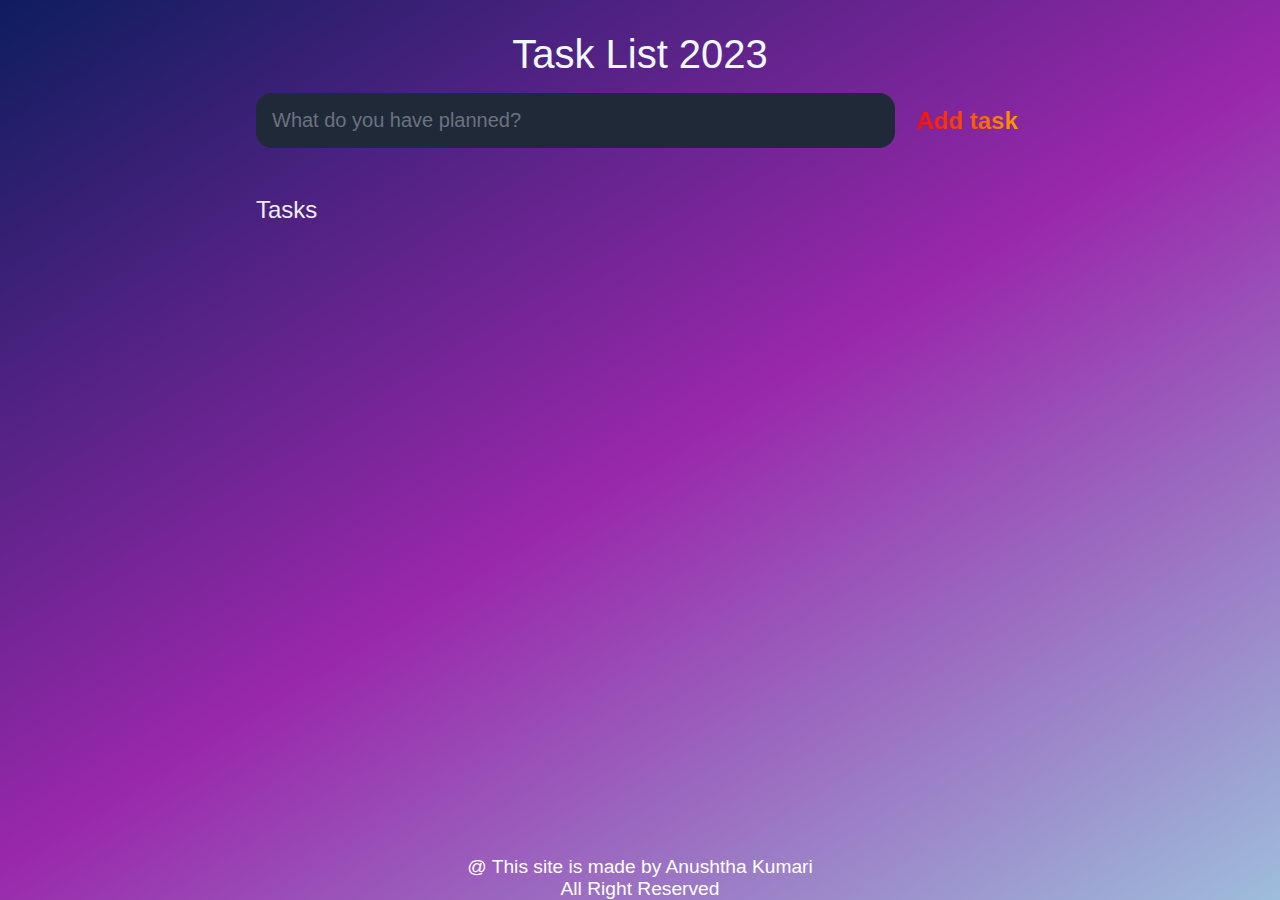
<file: ToDo/index.html>
<!DOCTYPE html>
<html lang="en">
<head>
	<meta charset="UTF-8">
	<meta http-equiv="X-UA-Compatible" content="IE=edge">
	<meta name="viewport" content="width=device-width, initial-scale=1.0">
	<title>Task List 2021</title>

	<link rel="stylesheet" href="main.css" />
</head>
<body>
	
	<header>
		<h1>Task List 2023</h1>
		<form id="new-task-form">
			<input 
				type="text" 
				name="new-task-input" 
				id="new-task-input" 
				placeholder="What do you have planned?" />
			<input 
				type="submit"
				id="new-task-submit" 
				value="Add task" />
		</form>
	</header>
	<main>
		<section class="task-list">
			<h2>Tasks</h2>

			<div id="tasks">

				<!-- <div class="task">
					<div class="content">
						<input 
							type="text" 
							class="text" 
							value="A new task"
							readonly>
					</div>
					<div class="actions">
						<button class="edit">Edit</button>
						<button class="delete">Delete</button>
					</div>
				</div> -->

			</div>
		</section>
	</main>
    <footer class="footer">
        <p>@ This site is made by Anushtha Kumari </p>
        <p>All Right Reserved</p>
    </footer>

	<script src="main.js"></script>
</body>
</html>
</file>
<file: ToDo/main.css>
:root {
	--dark: #374151;
	--darker: #1F2937;
	--darkest: #111827;
	--grey: #6B7280;
	--pink: #EC4899;
	--purple: #8B5CF6;
	--light: #EEE;
}

* {
	margin: 0;
	box-sizing: border-box;
	font-family: "Fira sans", sans-serif;
}

body {
	display: flex;
	flex-direction: column;
	min-height: 100vh;
	color: #FFF;
	/* background-color: var(--dark); */
    background: rgb(158,189,219);
background: linear-gradient(328deg, rgba(158,189,219,1) 0%, rgba(153,40,171,1) 49%, rgba(14,29,94,1) 100%);
}

header {
	padding: 2rem 1rem;
	max-width: 800px;
	width: 100%;
	margin: 0 auto;
}

header h1{ 
	font-size: 2.5rem;
	font-weight: 300;
	color: aliceblue;
	margin-bottom: 1rem;
    text-align: center;
}

#new-task-form {
	display: flex;;
}

input, button {
	appearance: none;
	border: none;
	outline: none;
	background: none;
}

#new-task-input {
	flex: 1 1 0%;
	background-color: var(--darker);
	padding: 1rem;
	border-radius: 1rem;
	margin-right: 1rem;
	color: var(--light);
	font-size: 1.25rem;
}

#new-task-input::placeholder {
	color: var(--grey);
}

#new-task-submit {
	color: var(--pink);
	font-size: 1.5rem;
	font-weight: 700;
	background-image: linear-gradient(to left, orange, red);
	-webkit-background-clip: text;
	-webkit-text-fill-color: transparent;
	cursor: pointer;
	transition: 0.4s;
}

#new-task-submit:hover {
	opacity: 0.8;
}

#new-task-submit:active {
	opacity: 0.6;
}

main {
	flex: 1 1 0%;
	max-width: 800px;
	width: 100%;
	margin: 0 auto;
}

.task-list {
	padding: 1rem;
}

.task-list h2 {
	font-size: 1.5rem;
	font-weight: 300;
	color: var(--light);
	margin-bottom: 1rem;
}

#tasks .task {
	display: flex;
	justify-content: space-between;
	background-color: var(--darkest);
	padding: 1rem;
	border-radius: 1rem;
	margin-bottom: 1rem;
}

.task .content {
	flex: 1 1 0%;
}

.task .content .text {
	color: var(--light);
	font-size: 1.125rem;
	width: 100%;
	display: block;
	transition: 0.4s;
}

.task .content .text:not(:read-only) {
	color: var(--pink);
}

.task .actions {
	display: flex;
	margin: 0 -0.5rem;
}

.task .actions button {
	cursor: pointer;
	margin: 0 0.5rem;
	font-size: 1.125rem;
	font-weight: 700;
	text-transform: uppercase;
	transition: 0.4s;
}

.task .actions button:hover {
	opacity: 0.8;
}

.task .actions button:active {
	opacity: 0.6;
}

.task .actions .edit {
	background-image: linear-gradient(to right, var(--pink), var(--purple));
	-webkit-background-clip: text;
	-webkit-text-fill-color: transparent;
}

.task .actions .delete {
	color: crimson;
}
.footer{
    display: flex;
    flex-direction: column;
    text-align: center;
    font-size: 1.2rem;
}
</file>
